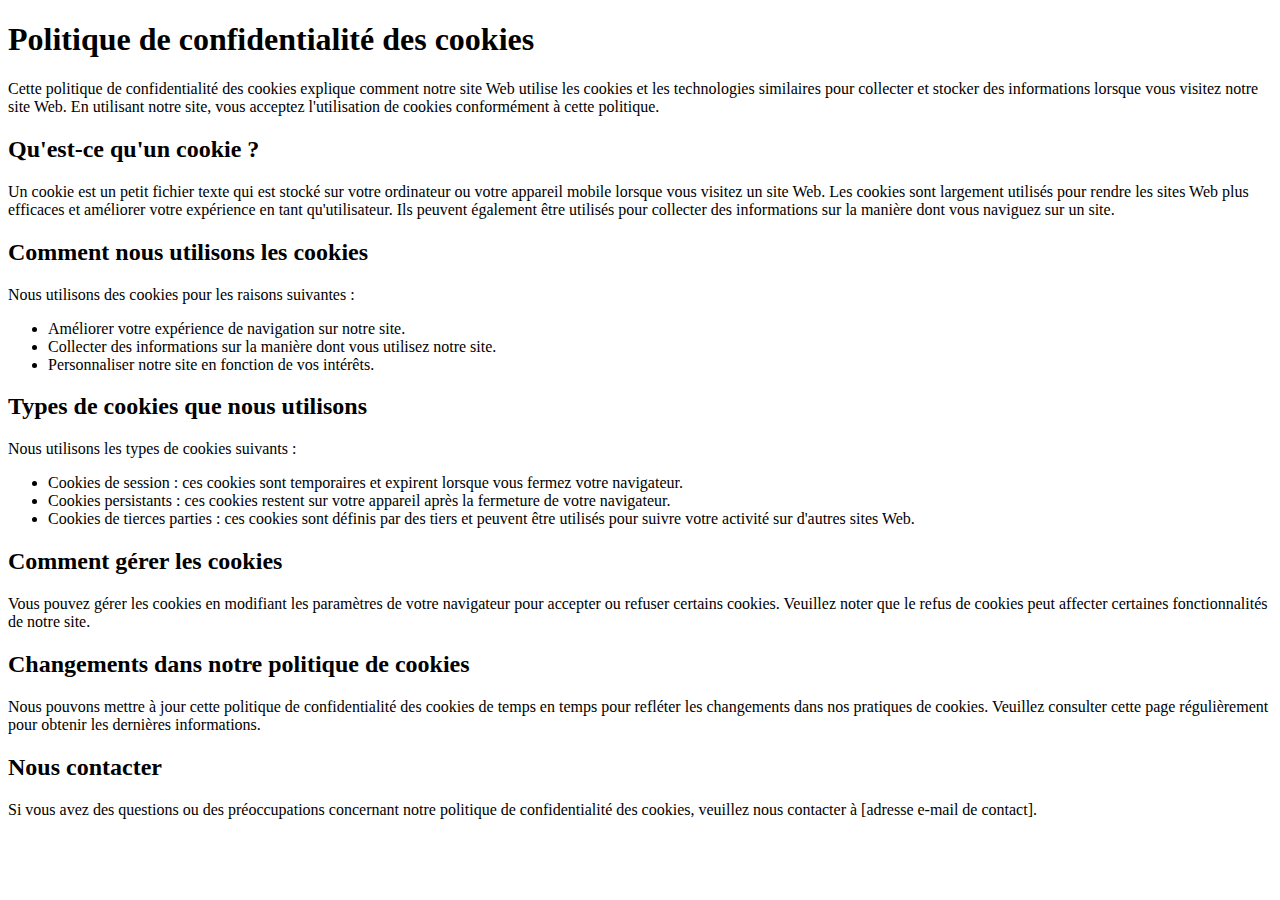
<file: politique-de-cookies.html>
<!DOCTYPE html>
<html lang="en">
<head>
    <meta charset="UTF-8">
    <meta name="viewport" content="width=device-width, initial-scale=1.0">
    <title>Politique de confidentialité des cookies</title>
</head>
<body>
    <h1>Politique de confidentialité des cookies</h1>

    <p>Cette politique de confidentialité des cookies explique comment notre site Web utilise les cookies et les technologies similaires pour collecter et stocker des informations lorsque vous visitez notre site Web. En utilisant notre site, vous acceptez l'utilisation de cookies conformément à cette politique.</p>

    <h2>Qu'est-ce qu'un cookie ?</h2>

    <p>Un cookie est un petit fichier texte qui est stocké sur votre ordinateur ou votre appareil mobile lorsque vous visitez un site Web. Les cookies sont largement utilisés pour rendre les sites Web plus efficaces et améliorer votre expérience en tant qu'utilisateur. Ils peuvent également être utilisés pour collecter des informations sur la manière dont vous naviguez sur un site.</p>

    <h2>Comment nous utilisons les cookies</h2>

    <p>Nous utilisons des cookies pour les raisons suivantes :</p>

    <ul>
        <li>Améliorer votre expérience de navigation sur notre site.</li>
        <li>Collecter des informations sur la manière dont vous utilisez notre site.</li>
        <li>Personnaliser notre site en fonction de vos intérêts.</li>
    </ul>

    <h2>Types de cookies que nous utilisons</h2>

    <p>Nous utilisons les types de cookies suivants :</p>

    <ul>
        <li>Cookies de session : ces cookies sont temporaires et expirent lorsque vous fermez votre navigateur.</li>
        <li>Cookies persistants : ces cookies restent sur votre appareil après la fermeture de votre navigateur.</li>
        <li>Cookies de tierces parties : ces cookies sont définis par des tiers et peuvent être utilisés pour suivre votre activité sur d'autres sites Web.</li>
    </ul>

    <h2>Comment gérer les cookies</h2>

    <p>Vous pouvez gérer les cookies en modifiant les paramètres de votre navigateur pour accepter ou refuser certains cookies. Veuillez noter que le refus de cookies peut affecter certaines fonctionnalités de notre site.</p>

    <h2>Changements dans notre politique de cookies</h2>

    <p>Nous pouvons mettre à jour cette politique de confidentialité des cookies de temps en temps pour refléter les changements dans nos pratiques de cookies. Veuillez consulter cette page régulièrement pour obtenir les dernières informations.</p>

    <h2>Nous contacter</h2>

    <p>Si vous avez des questions ou des préoccupations concernant notre politique de confidentialité des cookies, veuillez nous contacter à [adresse e-mail de contact].</p>

   
</body>
</html>
</file>
